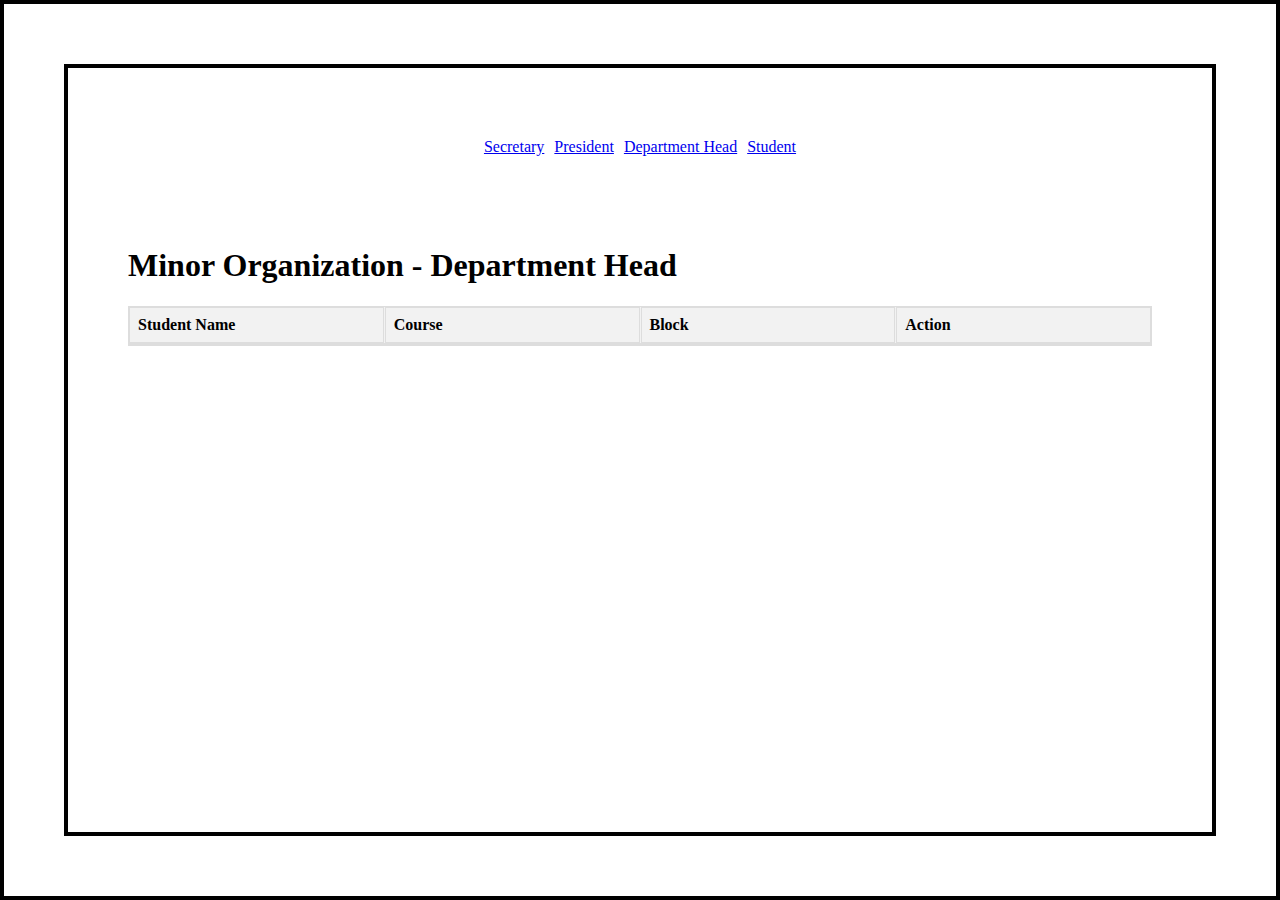
<file: minor_dean.html>
<!DOCTYPE html>
<html lang="en">

<head>
    <meta charset="UTF-8">
    <meta name="viewport" content="width=device-width, initial-scale=1.0">
    <title>Student Data</title>
    <link rel="stylesheet" href="styles.css">
</head>

<body>
    <div class="links">
        <a href="minor_secretary.html">Secretary</a>
        <a href="minor_pres.html">President</a>
        <a href="minor_dean.html">Department Head</a>
        <a href="student_pov.html">Student</a>
    </div>
    <section class="container">
        <div class="std_data">
            <h1>Minor Organization - Department Head</h1>
            <div class="students">
                <div class="header_th">
                    <div>Student Name</div>
                    <div>Course</div>
                    <div>Block</div>
                    <div>Action</div>
                </div>
            </div>

            <div class="students" id="student-data">

            </div>

        </div>
    </section>
    <script src="JS/dean.js"></script>
</body>

</html>
</file>
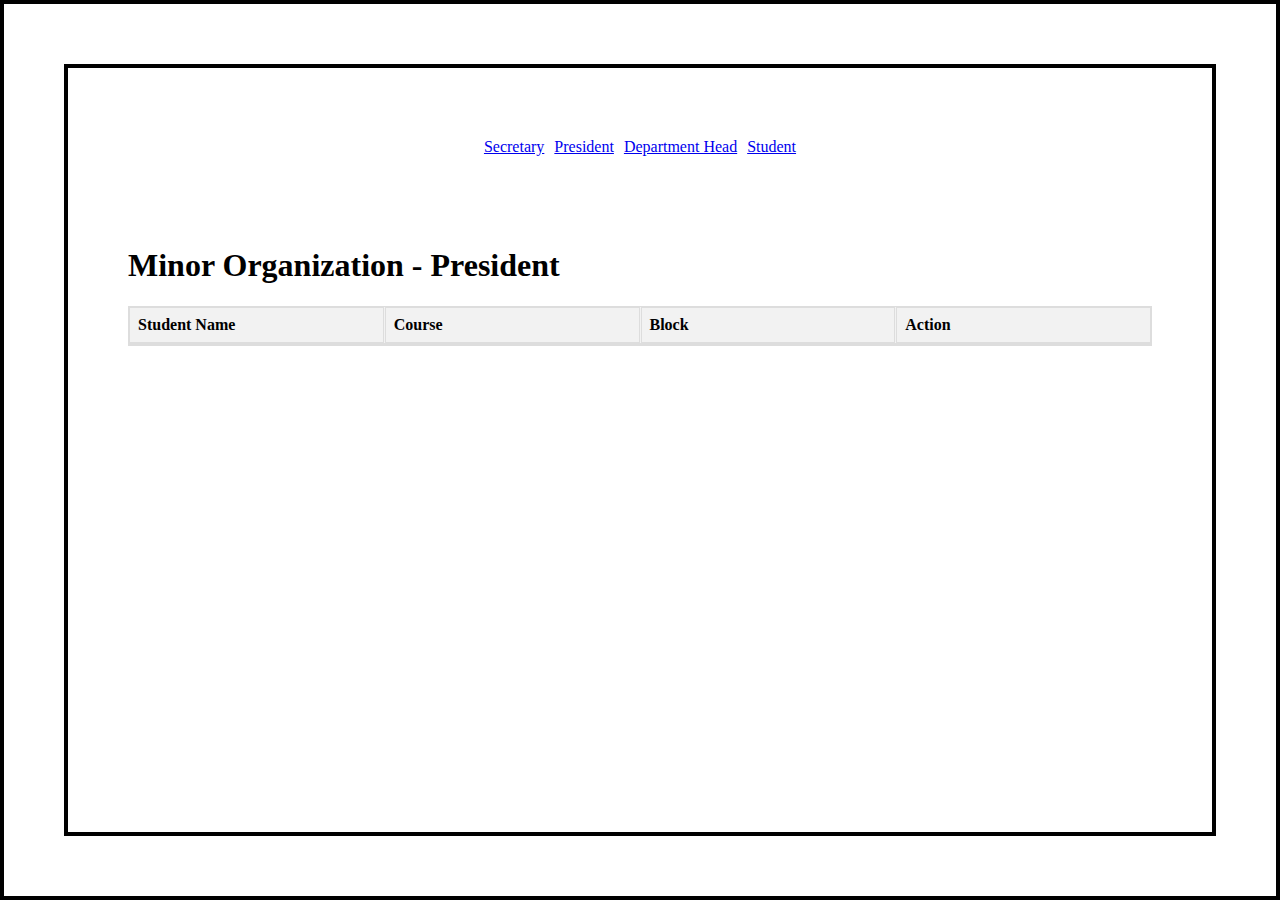
<file: minor_pres.html>
<!DOCTYPE html>
<html lang="en">
<head>
    <meta charset="UTF-8">
    <meta name="viewport" content="width=device-width, initial-scale=1.0">
    <title>Student Data</title>
    <link rel="stylesheet" href="styles.css">
</head>
<body>
    <div class="links">
        <a href="minor_secretary.html">Secretary</a>
        <a href="minor_pres.html">President</a>
        <a href="minor_dean.html">Department Head</a>
        <a href="student_pov.html">Student</a>
    </div>
    <section class="container">
        <div class="std_data">
            <h1>Minor Organization - President</h1>
            <div class="students">
                <div class="header_th">
                    <div>Student Name</div>
                    <div>Course</div>
                    <div>Block</div>
                    <div>Action</div>
                </div>
            </div>
            
            <div class="students" id="student-data">

            </div>
            
        </div>
    </section>
    <script src="JS/pres.js"></script>
</body>
</html>
</file>
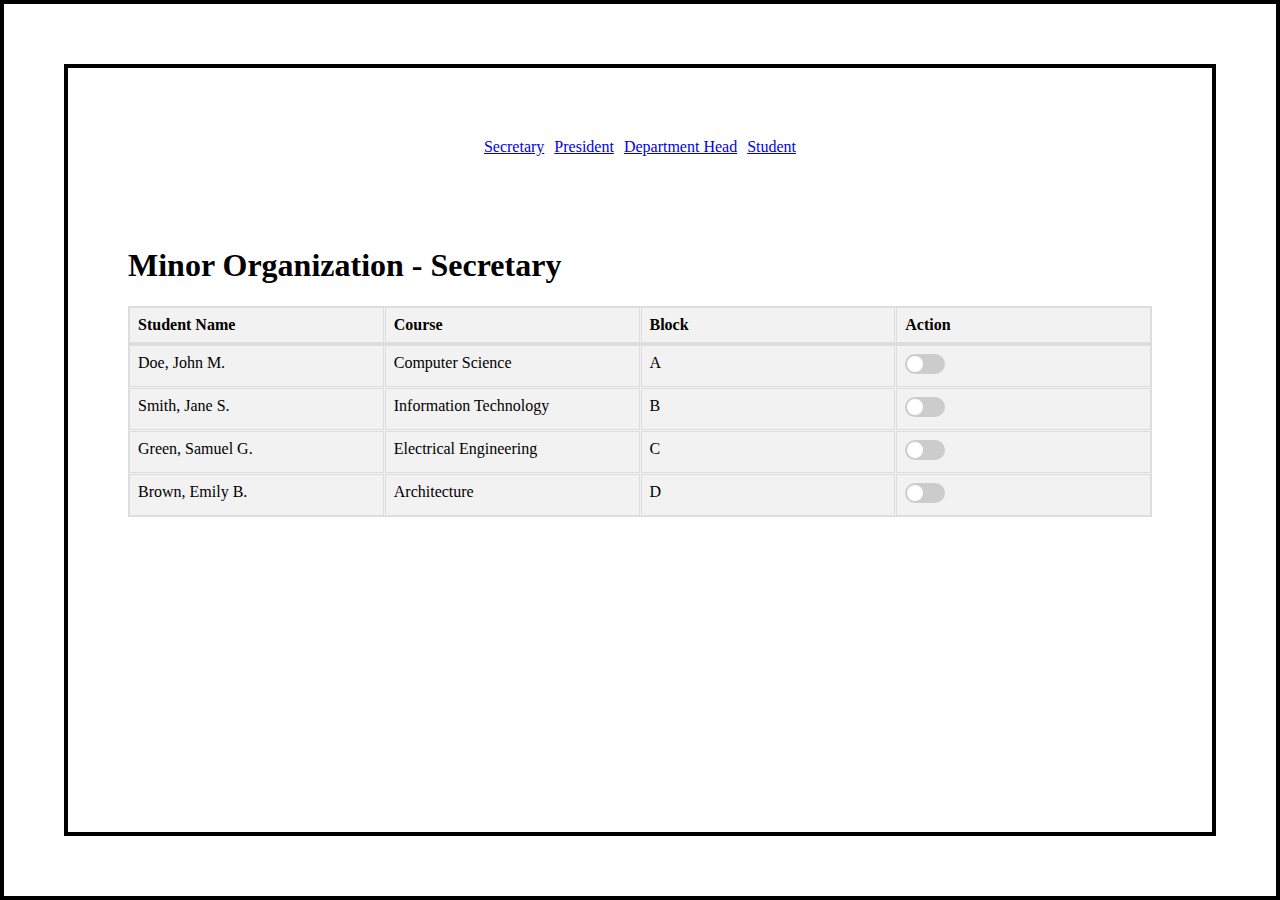
<file: minor_secretary.html>
<!DOCTYPE html>
<html lang="en">
<head>
    <meta charset="UTF-8">
    <meta name="viewport" content="width=device-width, initial-scale=1.0">
    <title>Student Data</title>
    <link rel="stylesheet" href="styles.css">
</head>
<body>
    <div class="links">
        <a href="minor_secretary.html">Secretary</a>
        <a href="minor_pres.html">President</a>
        <a href="minor_dean.html">Department Head</a>
        <a href="student_pov.html">Student</a>
    </div>

    <section class="container">
        <div class="std_data">
            <h1>Minor Organization - Secretary</h1>
            <div class="students">
                <div class="header_th">
                    <div>Student Name</div>
                    <div>Course</div>
                    <div>Block</div>
                    <div>Action</div>
                </div>
            </div>
            
            <div class="students" id="student-data">

            </div>
            
        </div>
    </section>
    <script src="JS/index.js"></script>
</body>
</html>
</file>
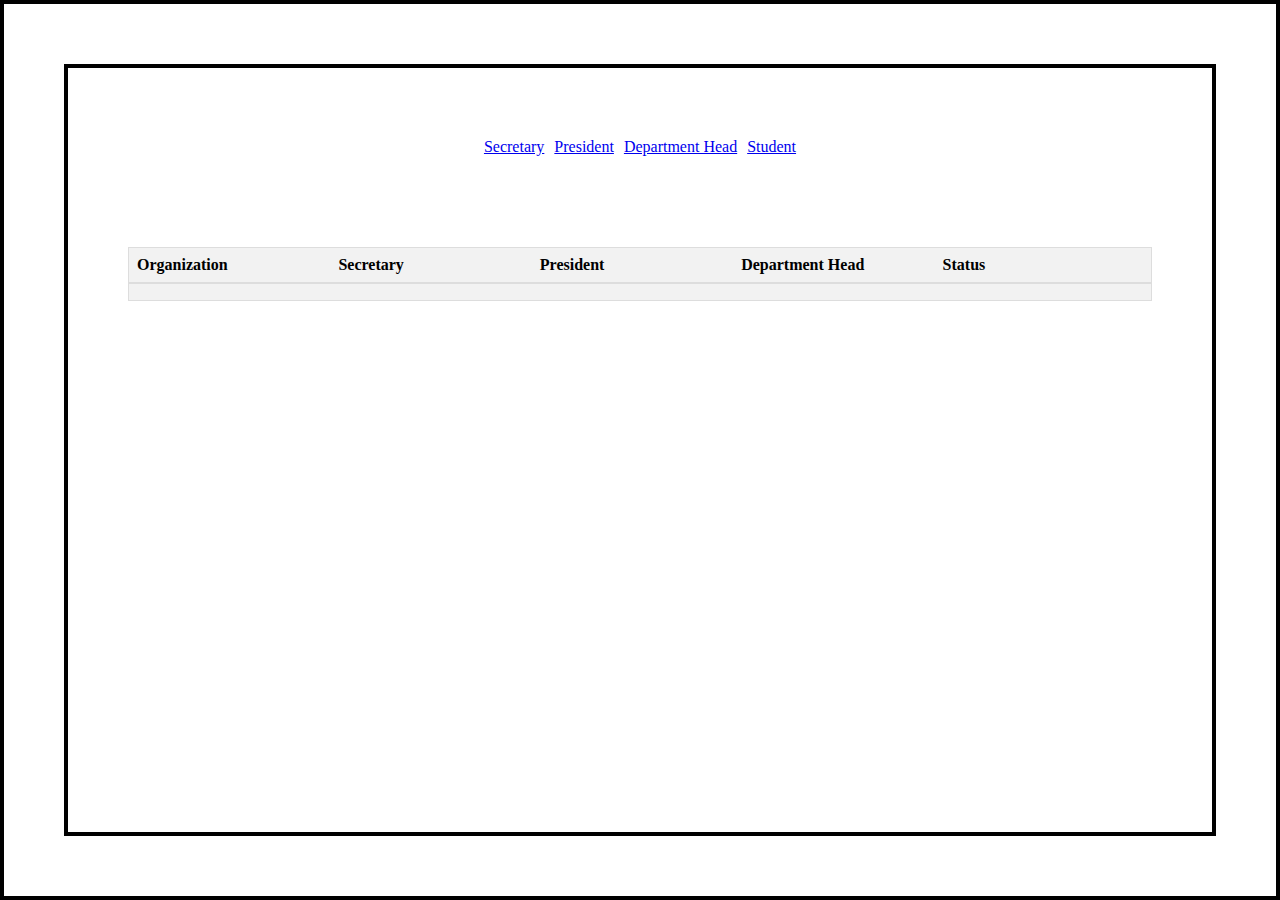
<file: student_pov.html>
<!DOCTYPE html>
<html lang="en">
<head>
    <meta charset="UTF-8">
    <meta name="viewport" content="width=device-width, initial-scale=1.0">
    <title>Document</title>
    <link rel="stylesheet" href="styles.css">
</head>
<body>
    <div class="links">
        <a href="minor_secretary.html">Secretary</a>
        <a href="minor_pres.html">President</a>
        <a href="minor_dean.html">Department Head</a>
        <a href="student_pov.html">Student</a>
    </div>
    <section class="container">
        <div class="std_data">
            <h1 id="student_info"></h1>
            <div class="student_table">
                <div class="header_th">
                    <div>Organization</div>
                    <div>Secretary</div>
                    <div>President</div>
                    <div>Department Head</div>
                    <div>Status</div>
                </div>
            </div>
            
            <div class="student_table" id="student-data">

            </div>
            
        </div>
    </section>


    <script src="JS/student.js"></script>
</body>
</html>
</file>
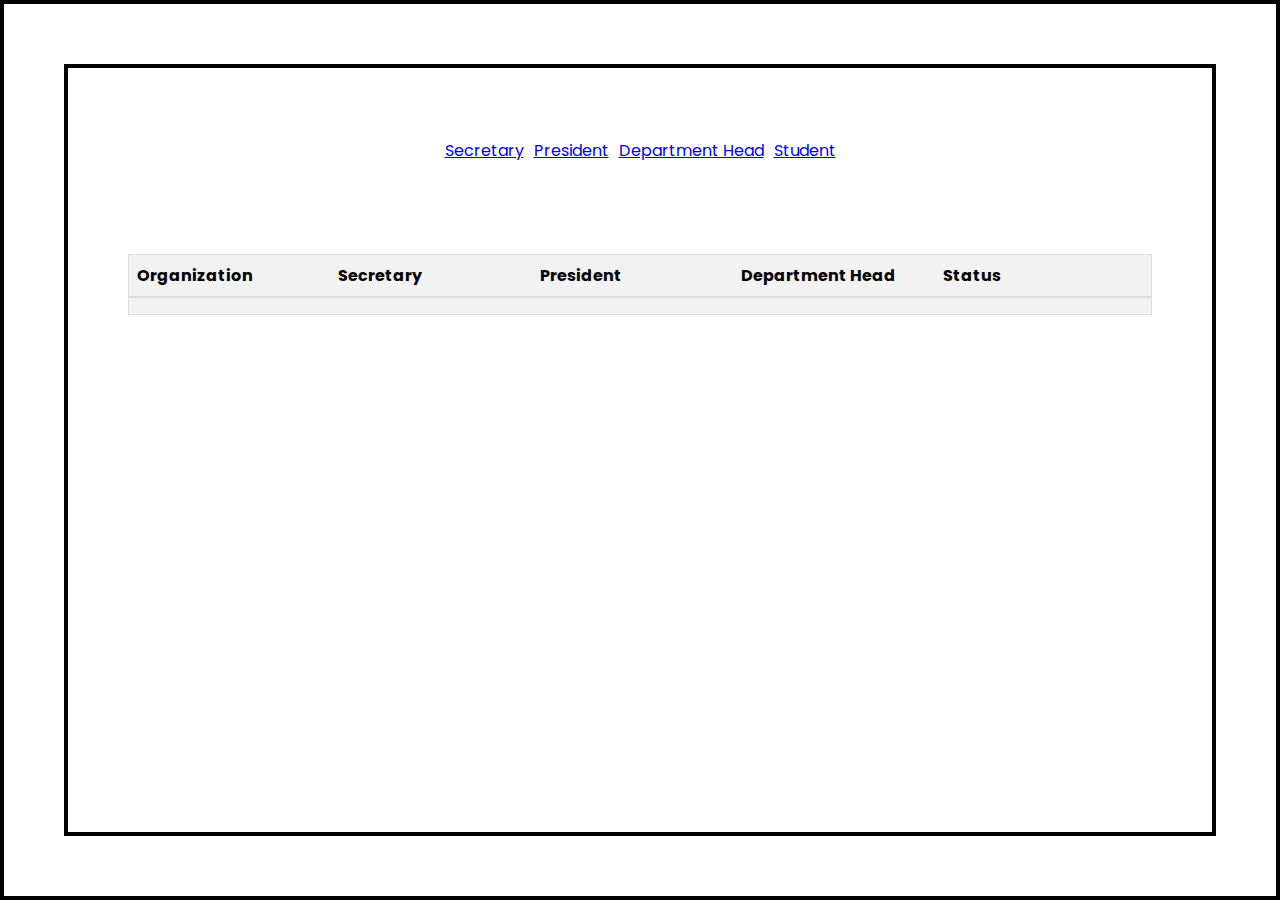
<file: clearance/student_pov.html>
<!DOCTYPE html>
<html lang="en">
<head>
    <meta charset="UTF-8">
    <meta name="viewport" content="width=device-width, initial-scale=1.0">
    <title>Document</title>
    <link rel="stylesheet" href="styles.css">
</head>
<body>
    <div class="links">
        <a href="minor_secretary.html">Secretary</a>
        <a href="minor_pres.html">President</a>
        <a href="minor_dean.html">Department Head</a>
        <a href="student_pov.html">Student</a>
    </div>
    <section class="container">
        <div class="std_data">
            <h1 id="student_info"></h1>
            <div class="student_table">
                <div class="header_th">
                    <div>Organization</div>
                    <div>Secretary</div>
                    <div>President</div>
                    <div>Department Head</div>
                    <div>Status</div>
                </div>
            </div>
            
            <div class="student_table " id="student-data">

            </div>
            
        </div>
    </section>


    <script src="JS/student.js"></script>
</body>
</html>
</file>
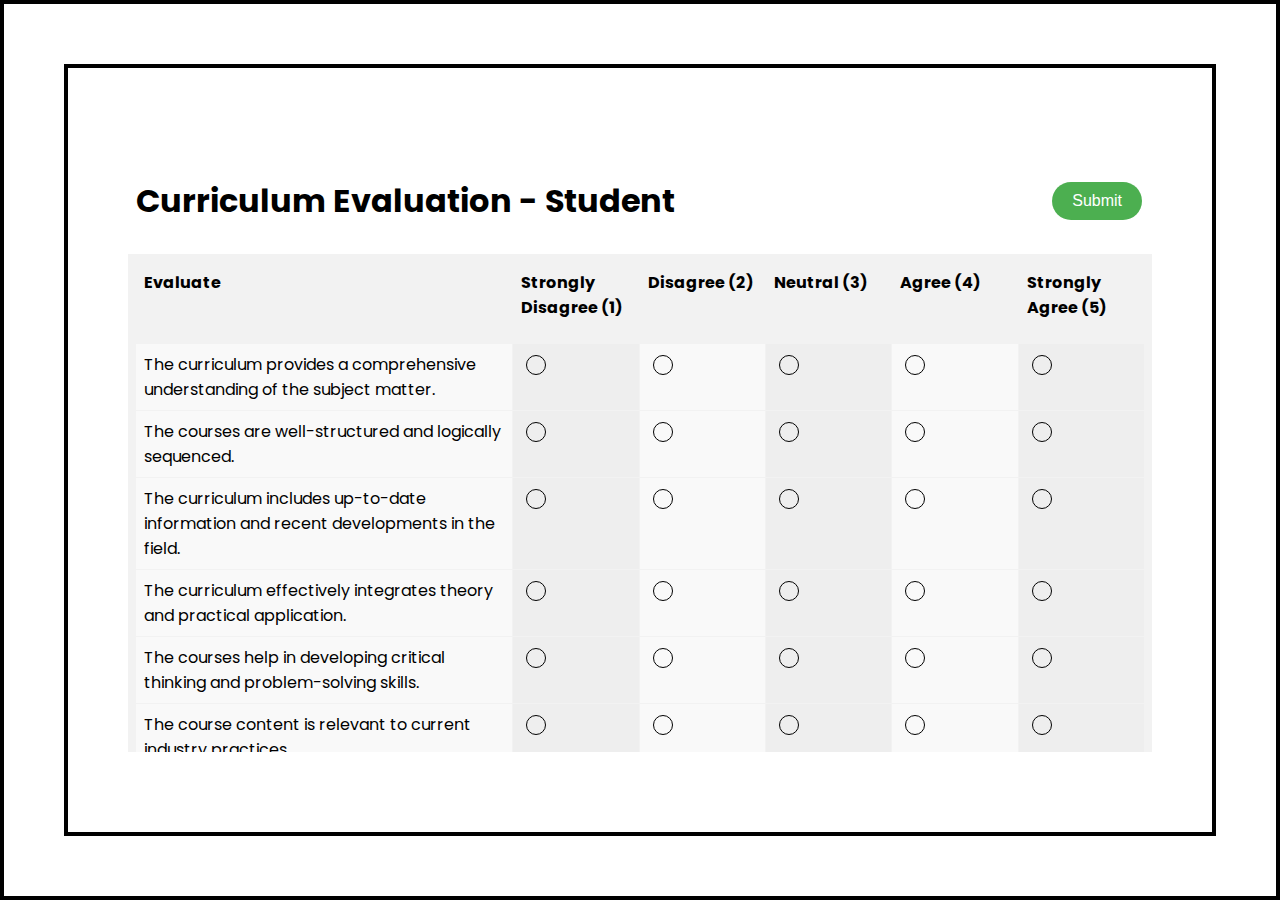
<file: curriculum_evaluation/i_student.html>
<!DOCTYPE html>
<html lang="en">

<head>
    <meta charset="UTF-8">
    <meta name="viewport" content="width=device-width, initial-scale=1.0">
    <link rel="stylesheet" href="styles.css">
    <title>Document</title>
</head>

<body>
    <section class="container">
        <div class="std_data">
            <div class="students" id="student-data">
                <div class="header-table">
                    <h1>Curriculum Evaluation - Student</h1>
                    <button id="submit-form">Submit</button>
                </div>
                <!-- Headers -->
                <div class="header-row">
                    <div>Evaluate</div>
                    <div>Strongly Disagree (1)</div>
                    <div>Disagree (2)</div>
                    <div>Neutral (3)</div>
                    <div>Agree (4)</div>
                    <div>Strongly Agree (5)</div>
                </div>
                <form method="post" id="form">
                    <div class="data-row">
                        <!-- Example student data rows -->
                        <div class="data_td">The curriculum provides a comprehensive understanding of the subject
                            matter.</div>
                        <div class="data_td"><input type="radio" name="q1" value="1"></div>
                        <div class="data_td"><input type="radio" name="q1" value="2"></div>
                        <div class="data_td"><input type="radio" name="q1" value="3"></div>
                        <div class="data_td"><input type="radio" name="q1" value="4"></div>
                        <div class="data_td"><input type="radio" name="q1" value="5"></div>

                        <div class="data_td">The courses are well-structured and logically sequenced.</div>
                        <div class="data_td"><input type="radio" name="q2" value="1"></div>
                        <div class="data_td"><input type="radio" name="q2" value="2"></div>
                        <div class="data_td"><input type="radio" name="q2" value="3"></div>
                        <div class="data_td"><input type="radio" name="q2" value="4"></div>
                        <div class="data_td"><input type="radio" name="q2" value="5"></div>

                        <div class="data_td">The curriculum includes up-to-date information and recent developments in
                            the
                            field.</div>
                        <div class="data_td"><input type="radio" name="q3" value="1"></div>
                        <div class="data_td"><input type="radio" name="q3" value="2"></div>
                        <div class="data_td"><input type="radio" name="q3" value="3"></div>
                        <div class="data_td"><input type="radio" name="q3" value="4"></div>
                        <div class="data_td"><input type="radio" name="q3" value="5"></div>

                        <div class="data_td">The curriculum effectively integrates theory and practical application.
                        </div>
                        <div class="data_td"><input type="radio" name="q4" value="1"></div>
                        <div class="data_td"><input type="radio" name="q4" value="2"></div>
                        <div class="data_td"><input type="radio" name="q4" value="3"></div>
                        <div class="data_td"><input type="radio" name="q4" value="4"></div>
                        <div class="data_td"><input type="radio" name="q4" value="5"></div>

                        <div class="data_td">The courses help in developing critical thinking and problem-solving
                            skills.</div>
                        <div class="data_td"><input type="radio" name="q5" value="1"></div>
                        <div class="data_td"><input type="radio" name="q5" value="2"></div>
                        <div class="data_td"><input type="radio" name="q5" value="3"></div>
                        <div class="data_td"><input type="radio" name="q5" value="4"></div>
                        <div class="data_td"><input type="radio" name="q5" value="5"></div>

                        <div class="data_td">The course content is relevant to current industry practices.</div>
                        <div class="data_td"><input type="radio" name="q6" value="1"></div>
                        <div class="data_td"><input type="radio" name="q6" value="2"></div>
                        <div class="data_td"><input type="radio" name="q6" value="3"></div>
                        <div class="data_td"><input type="radio" name="q6" value="4"></div>
                        <div class="data_td"><input type="radio" name="q6" value="5"></div>

                        <div class="data_td">The learning materials (textbooks, online resources, etc.) are useful and
                            accessible.</div>
                        <div class="data_td"><input type="radio" name="q7" value="1"></div>
                        <div class="data_td"><input type="radio" name="q7" value="2"></div>
                        <div class="data_td"><input type="radio" name="q7" value="3"></div>
                        <div class="data_td"><input type="radio" name="q7" value="4"></div>
                        <div class="data_td"><input type="radio" name="q7" value="5"></div>

                        <div class="data_td">The instructional methods used in the courses are effective.</div>
                        <div class="data_td"><input type="radio" name="q8" value="1"></div>
                        <div class="data_td"><input type="radio" name="q8" value="2"></div>
                        <div class="data_td"><input type="radio" name="q8" value="3"></div>
                        <div class="data_td"><input type="radio" name="q8" value="4"></div>
                        <div class="data_td"><input type="radio" name="q8" value="5"></div>

                        <div class="data_td">The courses encourage active participation and engagement.</div>
                        <div class="data_td"><input type="radio" name="q9" value="1"></div>
                        <div class="data_td"><input type="radio" name="q9" value="2"></div>
                        <div class="data_td"><input type="radio" name="q9" value="3"></div>
                        <div class="data_td"><input type="radio" name="q9" value="4"></div>
                        <div class="data_td"><input type="radio" name="q9" value="5"></div>

                        <div class="data_td">The assessments and exams accurately measure my understanding of the course
                            material.</div>
                        <div class="data_td"><input type="radio" name="q10" value="1"></div>
                        <div class="data_td"><input type="radio" name="q10" value="2"></div>
                        <div class="data_td"><input type="radio" name="q10" value="3"></div>
                        <div class="data_td"><input type="radio" name="q10" value="4"></div>
                        <div class="data_td"><input type="radio" name="q10" value="5"></div>

                        <div class="data_td">The faculty members are knowledgeable and approachable.</div>
                        <div class="data_td"><input type="radio" name="q11" value="1"></div>
                        <div class="data_td"><input type="radio" name="q11" value="2"></div>
                        <div class="data_td"><input type="radio" name="q11" value="3"></div>
                        <div class="data_td"><input type="radio" name="q11" value="4"></div>
                        <div class="data_td"><input type="radio" name="q11" value="5"></div>

                        <div class="data_td">I receive adequate academic support and guidance.</div>
                        <div class="data_td"><input type="radio" name="q12" value="1"></div>
                        <div class="data_td"><input type="radio" name="q12" value="2"></div>
                        <div class="data_td"><input type="radio" name="q12" value="3"></div>
                        <div class="data_td"><input type="radio" name="q12" value="4"></div>
                        <div class="data_td"><input type="radio" name="q12" value="5"></div>

                        <div class="data_td">The feedback provided by instructors is helpful and constructive.</div>
                        <div class="data_td"><input type="radio" name="q13" value="1"></div>
                        <div class="data_td"><input type="radio" name="q13" value="2"></div>
                        <div class="data_td"><input type="radio" name="q13" value="3"></div>
                        <div class="data_td"><input type="radio" name="q13" value="4"></div>
                        <div class="data_td"><input type="radio" name="q13" value="5"></div>

                        <div class="data_td">I am satisfied with the overall quality of the curriculum.</div>
                        <div class="data_td"><input type="radio" name="q14" value="1"></div>
                        <div class="data_td"><input type="radio" name="q14" value="2"></div>
                        <div class="data_td"><input type="radio" name="q14" value="3"></div>
                        <div class="data_td"><input type="radio" name="q14" value="4"></div>
                        <div class="data_td"><input type="radio" name="q14" value="5"></div>

                        <div class="data_td">I would recommend this program to prospective students.</div>
                        <div class="data_td"><input type="radio" name="q15" value="1"></div>
                        <div class="data_td"><input type="radio" name="q15" value="2"></div>
                        <div class="data_td"><input type="radio" name="q15" value="3"></div>
                        <div class="data_td"><input type="radio" name="q15" value="4"></div>
                        <div class="data_td"><input type="radio" name="q15" value="5"></div>
                    </div>
                </form>
            </div>
    </section>


    <script src="script.js"></script>
</body>

</html>
</file>
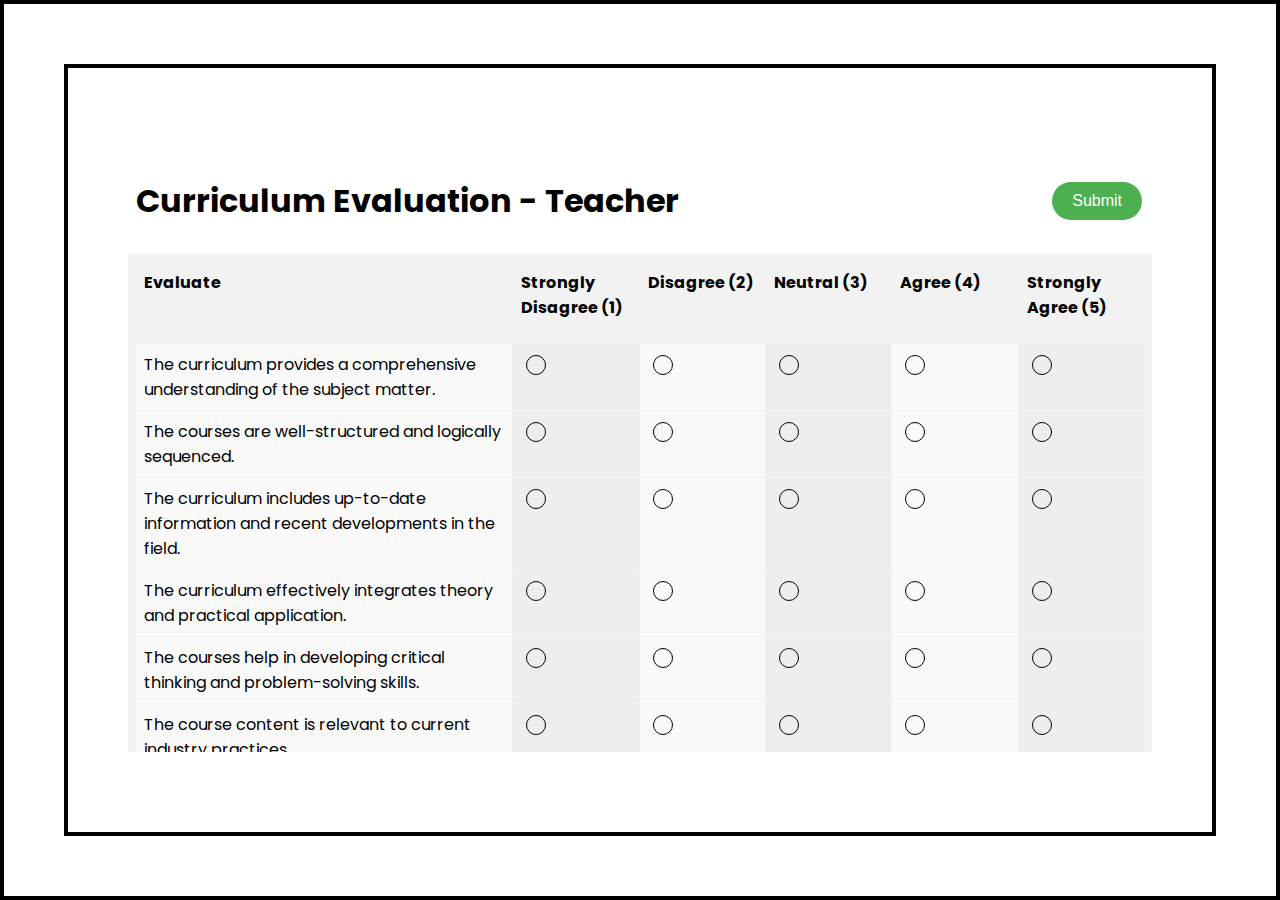
<file: curriculum_evaluation/i_teacher.html>
<!DOCTYPE html>
<html lang="en">

<head>
    <meta charset="UTF-8">
    <meta name="viewport" content="width=device-width, initial-scale=1.0">
    <link rel="stylesheet" href="styles.css">
    <title>Document</title>
</head>

<body>
    <section class="container">
        <div class="std_data">
            <div class="students" id="teacher-data">
                <div class="header-table">
                    <h1>Curriculum Evaluation - Teacher</h1>
                    <button id="submit-teacher">Submit</button>
                </div>
                <!-- Headers -->
                <div class="header-row">
                    <div>Evaluate</div>
                    <div>Strongly Disagree (1)</div>
                    <div>Disagree (2)</div>
                    <div>Neutral (3)</div>
                    <div>Agree (4)</div>
                    <div>Strongly Agree (5)</div>
                </div>
                <form method="post" id="teacher-form">
                    <div class="data-row">
                        <!-- Example student data rows -->
                        <div class="data_td">The curriculum provides a comprehensive understanding of the subject
                            matter.</div>
                        <div class="data_td"><input type="radio" name="q1" value="1"></div>
                        <div class="data_td"><input type="radio" name="q1" value="2"></div>
                        <div class="data_td"><input type="radio" name="q1" value="3"></div>
                        <div class="data_td"><input type="radio" name="q1" value="4"></div>
                        <div class="data_td"><input type="radio" name="q1" value="5"></div>

                        <div class="data_td">The courses are well-structured and logically sequenced.</div>
                        <div class="data_td"><input type="radio" name="q2" value="1"></div>
                        <div class="data_td"><input type="radio" name="q2" value="2"></div>
                        <div class="data_td"><input type="radio" name="q2" value="3"></div>
                        <div class="data_td"><input type="radio" name="q2" value="4"></div>
                        <div class="data_td"><input type="radio" name="q2" value="5"></div>

                        <div class="data_td">The curriculum includes up-to-date information and recent developments in
                            the
                            field.</div>
                        <div class="data_td"><input type="radio" name="q3" value="1"></div>
                        <div class="data_td"><input type="radio" name="q3" value="2"></div>
                        <div class="data_td"><input type="radio" name="q3" value="3"></div>
                        <div class="data_td"><input type="radio" name="q3" value="4"></div>
                        <div class="data_td"><input type="radio" name="q3" value="5"></div>

                        <div class="data_td">The curriculum effectively integrates theory and practical application.
                        </div>
                        <div class="data_td"><input type="radio" name="q4" value="1"></div>
                        <div class="data_td"><input type="radio" name="q4" value="2"></div>
                        <div class="data_td"><input type="radio" name="q4" value="3"></div>
                        <div class="data_td"><input type="radio" name="q4" value="4"></div>
                        <div class="data_td"><input type="radio" name="q4" value="5"></div>

                        <div class="data_td">The courses help in developing critical thinking and problem-solving
                            skills.</div>
                        <div class="data_td"><input type="radio" name="q5" value="1"></div>
                        <div class="data_td"><input type="radio" name="q5" value="2"></div>
                        <div class="data_td"><input type="radio" name="q5" value="3"></div>
                        <div class="data_td"><input type="radio" name="q5" value="4"></div>
                        <div class="data_td"><input type="radio" name="q5" value="5"></div>

                        <div class="data_td">The course content is relevant to current industry practices.</div>
                        <div class="data_td"><input type="radio" name="q6" value="1"></div>
                        <div class="data_td"><input type="radio" name="q6" value="2"></div>
                        <div class="data_td"><input type="radio" name="q6" value="3"></div>
                        <div class="data_td"><input type="radio" name="q6" value="4"></div>
                        <div class="data_td"><input type="radio" name="q6" value="5"></div>

                        <div class="data_td">The learning materials (textbooks, online resources, etc.) are useful and
                            accessible.</div>
                        <div class="data_td"><input type="radio" name="q7" value="1"></div>
                        <div class="data_td"><input type="radio" name="q7" value="2"></div>
                        <div class="data_td"><input type="radio" name="q7" value="3"></div>
                        <div class="data_td"><input type="radio" name="q7" value="4"></div>
                        <div class="data_td"><input type="radio" name="q7" value="5"></div>

                        <div class="data_td">The instructional methods used in the courses are effective.</div>
                        <div class="data_td"><input type="radio" name="q8" value="1"></div>
                        <div class="data_td"><input type="radio" name="q8" value="2"></div>
                        <div class="data_td"><input type="radio" name="q8" value="3"></div>
                        <div class="data_td"><input type="radio" name="q8" value="4"></div>
                        <div class="data_td"><input type="radio" name="q8" value="5"></div>

                        <div class="data_td">The courses encourage active participation and engagement.</div>
                        <div class="data_td"><input type="radio" name="q9" value="1"></div>
                        <div class="data_td"><input type="radio" name="q9" value="2"></div>
                        <div class="data_td"><input type="radio" name="q9" value="3"></div>
                        <div class="data_td"><input type="radio" name="q9" value="4"></div>
                        <div class="data_td"><input type="radio" name="q9" value="5"></div>

                        <div class="data_td">The assessments and exams accurately measure my understanding of the course
                            material.</div>
                        <div class="data_td"><input type="radio" name="q10" value="1"></div>
                        <div class="data_td"><input type="radio" name="q10" value="2"></div>
                        <div class="data_td"><input type="radio" name="q10" value="3"></div>
                        <div class="data_td"><input type="radio" name="q10" value="4"></div>
                        <div class="data_td"><input type="radio" name="q10" value="5"></div>

                        <div class="data_td">The faculty members are knowledgeable and approachable.</div>
                        <div class="data_td"><input type="radio" name="q11" value="1"></div>
                        <div class="data_td"><input type="radio" name="q11" value="2"></div>
                        <div class="data_td"><input type="radio" name="q11" value="3"></div>
                        <div class="data_td"><input type="radio" name="q11" value="4"></div>
                        <div class="data_td"><input type="radio" name="q11" value="5"></div>

                        <div class="data_td">I receive adequate academic support and guidance.</div>
                        <div class="data_td"><input type="radio" name="q12" value="1"></div>
                        <div class="data_td"><input type="radio" name="q12" value="2"></div>
                        <div class="data_td"><input type="radio" name="q12" value="3"></div>
                        <div class="data_td"><input type="radio" name="q12" value="4"></div>
                        <div class="data_td"><input type="radio" name="q12" value="5"></div>

                        <div class="data_td">The feedback provided by instructors is helpful and constructive.</div>
                        <div class="data_td"><input type="radio" name="q13" value="1"></div>
                        <div class="data_td"><input type="radio" name="q13" value="2"></div>
                        <div class="data_td"><input type="radio" name="q13" value="3"></div>
                        <div class="data_td"><input type="radio" name="q13" value="4"></div>
                        <div class="data_td"><input type="radio" name="q13" value="5"></div>

                        <div class="data_td">I am satisfied with the overall quality of the curriculum.</div>
                        <div class="data_td"><input type="radio" name="q14" value="1"></div>
                        <div class="data_td"><input type="radio" name="q14" value="2"></div>
                        <div class="data_td"><input type="radio" name="q14" value="3"></div>
                        <div class="data_td"><input type="radio" name="q14" value="4"></div>
                        <div class="data_td"><input type="radio" name="q14" value="5"></div>

                        <div class="data_td">I would recommend this program to prospective students.</div>
                        <div class="data_td"><input type="radio" name="q15" value="1"></div>
                        <div class="data_td"><input type="radio" name="q15" value="2"></div>
                        <div class="data_td"><input type="radio" name="q15" value="3"></div>
                        <div class="data_td"><input type="radio" name="q15" value="4"></div>
                        <div class="data_td"><input type="radio" name="q15" value="5"></div>
                    </div>
                </form>
            </div>
        </div>
    </section>

    <script src="tscript.js"></script>
</body>

</html>
</file>
<file: styles.css>
html, body {
    margin: 0;
    padding: 60px;
    box-sizing: border-box;
    height: 100%;
    width: 100%;
    border: black solid 4px;
    display: flex;
    flex-direction: column;
    justify-content: center;
    align-items: center;

}
section {
    padding: 60px;
    height: 100%;
    width: 100%;
}

/* .std_data {
    width: 100%;
} */

.links{
    display: flex;
    gap: 10px;
    margin-bottom: 10px;
    margin-top: 10px;
}

.students {
    border-collapse: collapse;
    display: grid;
    grid-template-columns: repeat(4, 1fr);
    gap: 1px;
    border: 1px solid #dddddd;
    background-color: #f2f2f2;
}
.student_table {
    border-collapse: collapse;
    padding: 8px;
    display: grid;
    grid-template-columns: repeat(5, 1fr);
    gap: 1px;
    border: 1px solid #dddddd;
    background-color: #f2f2f2;
}
.header_th {
    padding: 4px;
    display: contents;
    font-weight: bold;
    background-color: #ddd;
}

.data_td {
    display: contents;
}

.students div {
    padding: 8px;
    border: 1px solid #dddddd;
    text-align: left;
}

.students:nth-child(odd) .data_td {
    background-color: #888888;
}

.students:nth-child(even) .data_td {
    background-color: #eeeeee;
} 


/* SWITCH */
/* Hide default checkbox */
.switch input {
    display: none;
  }
  
  /* Style the slider */
  .switch .slider {
    position: relative;
    display: inline-block;
    width: 40px;
    height: 20px;
    background-color: #ccc;
    border-radius: 20px;
    transition: background-color 0.3s;
  }
  
  /* Style the slider's knob */
  .switch .slider:before {
    position: absolute;
    content: '';
    width: 16px;
    height: 16px;
    border-radius: 50%;
    background-color: white;
    left: 2px;
    bottom: 2px;
    transition: transform 0.3s;
  }
  
  /* Move knob to right when checkbox is checked */
  .switch input:checked + .slider {
    background-color: #2196F3;
  }
  
  .switch input:checked + .slider:before {
    transform: translateX(20px); /* Move knob to the right */
  }
</file>
<file: clearance/styles.css>
@import url('https://fonts.googleapis.com/css2?family=Poppins:ital,wght@0,100;0,200;0,300;0,400;0,500;0,600;0,700;0,800;0,900;1,100;1,200;1,300;1,400;1,500;1,600;1,700;1,800;1,900&display=swap');

html, body {
    font-family: "Poppins", sans-serif;
    margin: 0;
    padding: 60px;
    box-sizing: border-box;
    height: 100%;
    width: 100%;
    border: black solid 4px;
    display: flex;
    flex-direction: column;
    justify-content: center;
    align-items: center;

}
section {
    padding: 60px;
    height: 100%;
    width: 100%;
}

/* .std_data {
    width: 100%;
} */

.links{
    display: flex;
    gap: 10px;
    margin-bottom: 10px;
    margin-top: 10px;
}

.students {
    border-collapse: collapse;
    display: grid;
    grid-template-columns: repeat(4, 1fr);
    gap: 1px;
    border: 1px solid #dddddd;
    background-color: #f2f2f2;
}
.student_table {
    border-collapse: collapse;
    padding: 8px;
    display: grid;
    grid-template-columns: repeat(5, 1fr);
    gap: 1px;
    border: 1px solid #dddddd;
    background-color: #f2f2f2;
}
.header_th {
    padding: 4px;
    display: contents;
    font-weight: bold;
    background-color: #ddd;
}

.data_td {
    display: contents;
}

.students div {
    padding: 8px;
    border: 1px solid #dddddd;
    text-align: left;
}

.students:nth-child(odd) .data_td {
    background-color: #888888;
}

.students:nth-child(even) .data_td {
    background-color: #eeeeee;
} 


/* SWITCH */
/* Hide default checkbox */
.switch input {
    display: none;
  }
  
  /* Style the slider */
  .switch .slider {
    position: relative;
    display: inline-block;
    width: 40px;
    height: 20px;
    background-color: #ccc;
    border-radius: 20px;
    transition: background-color 0.3s;
  }
  
  /* Style the slider's knob */
  .switch .slider:before {
    position: absolute;
    content: '';
    width: 16px;
    height: 16px;
    border-radius: 50%;
    background-color: white;
    left: 2px;
    bottom: 2px;
    transition: transform 0.3s;
  }
  
  /* Move knob to right when checkbox is checked */
  .switch input:checked + .slider {
    background-color: #2196F3;
  }
  
  .switch input:checked + .slider:before {
    transform: translateX(20px); /* Move knob to the right */
  }
</file>
<file: curriculum_evaluation/styles.css>
@import url('https://fonts.googleapis.com/css2?family=Poppins:ital,wght@0,100;0,200;0,300;0,400;0,500;0,600;0,700;0,800;0,900&display=swap');

html, body {
    font-family: "Poppins", sans-serif;
    margin: 0;
    padding: 60px;
    box-sizing: border-box;
    height: 100%;
    width: 100%;
    border: black solid 4px;
    display: flex;
    flex-direction: column;
    justify-content: center;
    align-items: center;
}
.header-table {
    display: flex;
    justify-content: space-between;
    align-items: center;
}

.std_data {
    height: 100%;
    width: 100%;
}

.students {
    width: 100%;
    border-collapse: collapse;

}
.data-row{
    max-height: 400px; /* Adjust as needed */
    overflow-y: auto;
}
.header-row{
    font-weight: bold;
}
.header-row, .data-row {
    display: grid;
    grid-template-columns: 3fr repeat(5, 1fr); /* Adjust the width ratio here */
    gap: 1px;
    background-color: #f2f2f2;
}

.header-row div, .data-row div {
    text-align: center;
}

.question {
    grid-column: 1 / span 6; /* Span all 6 columns */
    padding: 10px;
}

input[type="radio"] {
    /* Custom size */
    width: 20px;
    height: 20px;
    /* Custom styles */
    -webkit-appearance: none;
    -moz-appearance: none;
    appearance: none;
    border: 1px solid #000000; /* Border color */
    border-radius: 50%; /* Makes it round */
}

/* Optional: Custom styles for checked state */
input[type="radio"]:checked {
    background-color: #050505; /* Fill color when checked */
}


button {
    background-color: #4CAF50;
    border: none;
    color: white;
    padding: 10px 20px;
    text-align: center;
    text-decoration: none;
    display: inline-block;
    font-size: 16px;
    margin: 4px 2px;
    cursor: pointer;
    border-radius: 30px;
    transition-duration: 0.5s;
}

button:hover {
    background-color: #3e8e41;
}

.header {
    position: sticky;
    top: 0;
    z-index: 10;
    background-color: #ddd;
}

.header_th {
    display: contents;
    font-weight: bold;
}

.table-body{
    max-height: 400px; /* Adjust as needed */
    overflow-y: auto;
}

.students div {
    padding: 8px;
    text-align: left;
}

.students .data_td:nth-child(even) {
    background-color: #eeeeee;
}

.students .data_td:nth-child(odd) {
    background-color: #f9f9f9;
}
</file>
